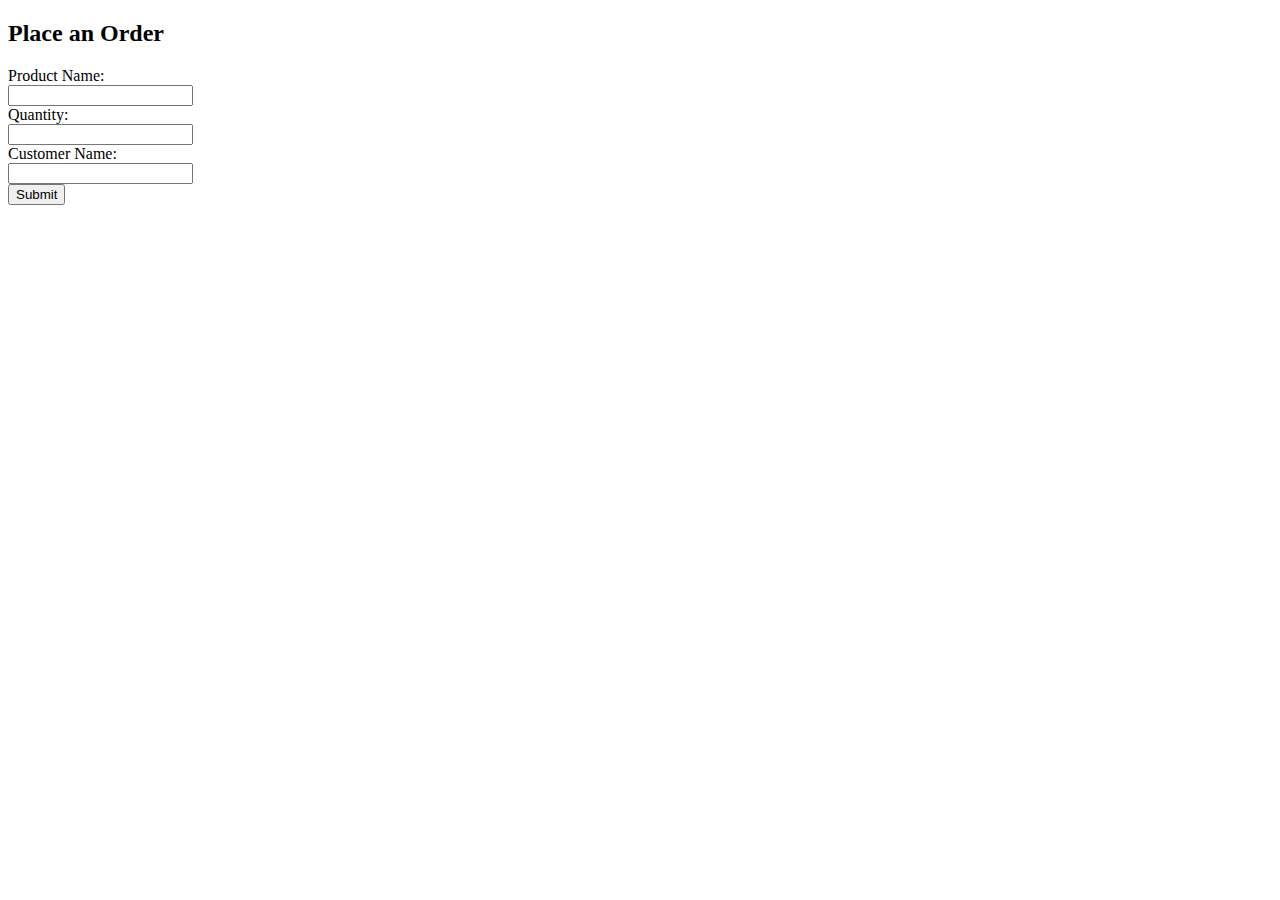
<file: src/index.html>
<!DOCTYPE html>
<html lang="en">
<head>
    <meta charset="UTF-8">
    <meta name="viewport" content="width=device-width, initial-scale=1.0">
    <title>Order Form</title>
</head>
<body>
    <h2>Place an Order</h2>
    <form id="orderForm">
        <label for="product_name">Product Name:</label><br>
        <input type="text" id="product_name" name="product_name" required><br>

        <label for="quantity">Quantity:</label><br>
        <input type="number" id="quantity" name="quantity" required><br>

        <label for="customer_name">Customer Name:</label><br>
        <input type="text" id="customer_name" name="customer_name" required><br>

        <input type="submit" value="Submit">
    </form>

    <script>
        document.getElementById("orderForm").addEventListener("submit", function(event){
            event.preventDefault();

            let formData = {
                product_name: document.getElementById("product_name").value,
                quantity: document.getElementById("quantity").value,
                customer_name: document.getElementById("customer_name").value
            };

            fetch('http://localhost:5000/orders', {
                method: 'POST',
                headers: {
                    'Content-Type': 'application/json',
                },
                body: JSON.stringify(formData),
            })
            .then(response => response.json())
            .then(data => {
                console.log('Success:', data);
                alert("Order placed! ID: " + data.order_id);
            })
            .catch((error) => {
                console.error('Error:', error);
            });
        });
    </script>
</body>
</html>
</file>
